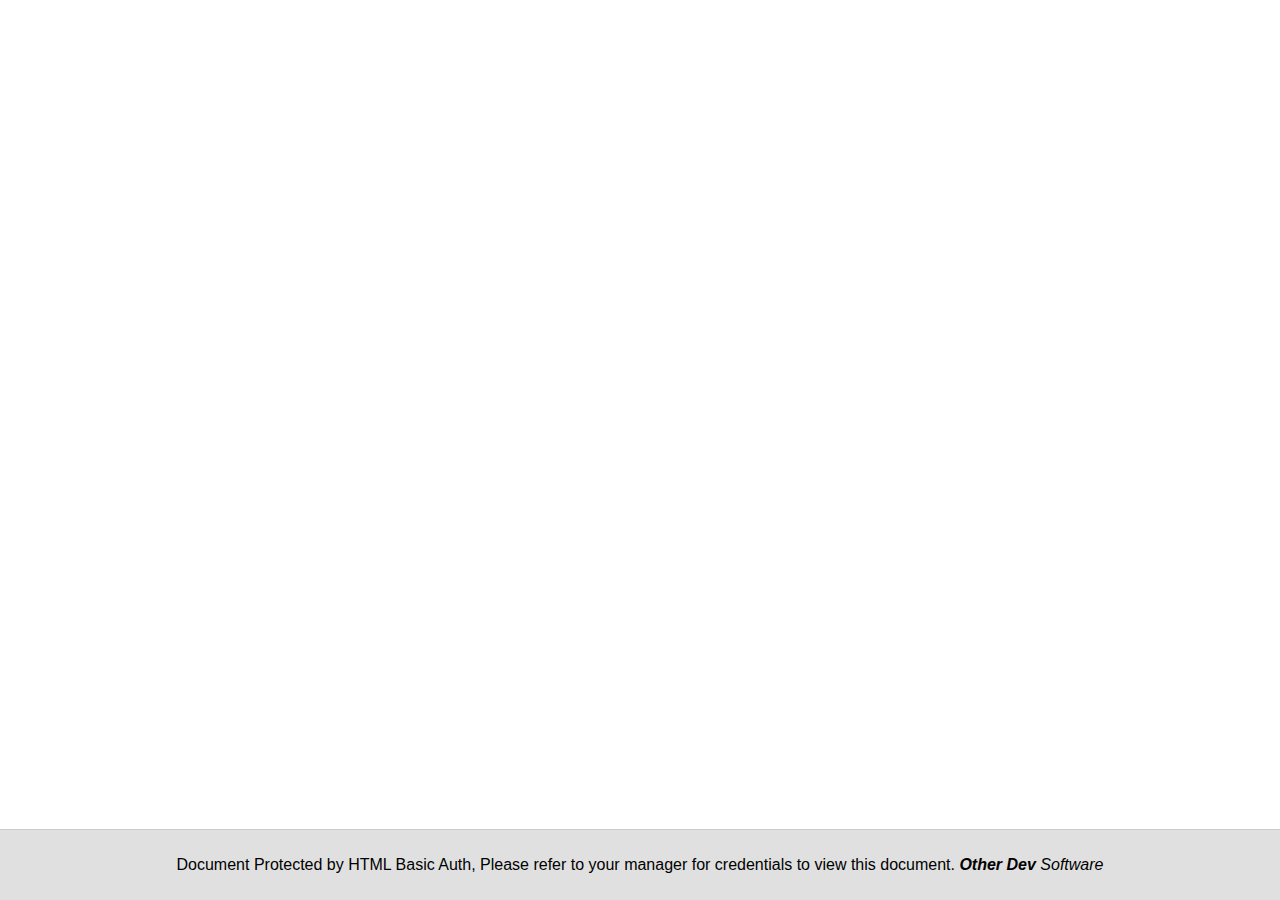
<file: public/internal/partnerships/7ed76f33bad402cf58b3ab5cb4b8f10c/document/index.html>
<!DOCTYPE html>
<html lang="en">
<head>
    <meta charset="UTF-8">
    <meta name="viewport" content="width=device-width, initial-scale=1.0">
    <title>7ed76f33bad402cf58b3ab5cb4b8f10c</title>
    <style>
        body, html {
            margin: 0;
            padding: 0;
            width: 100%;
            height: 100%;
            font-family: Arial, sans-serif;
            display: flex; /* Use flexbox for layout */
            flex-direction: column; /* Stack children vertically */
        }

        .iframe-container {
            flex-grow: 1; /* Allows the iframe container to take up available space */
            position: relative;
            width: 100%;
            overflow: hidden;
        }

        .iframe-container iframe {
            position: absolute;
            top: 0;
            left: 0;
            width: 100%;
            height: 100%;
            border: none;
        }

        .content-below-iframe {
            background-color: #e0e0e0;
            padding: 10px;
            text-align: center;
            border-top: 1px solid #ccc;
            flex-shrink: 0; /* Prevents this content from shrinking */
        }
    </style>
</head>
<body>
    <div class="iframe-container">
        <iframe src="https://otherdevdocuments.zya.me/private-document/7ed76f33bad402cf58b3ab5cb4b8f10c/index.php" 
                title="Embedded Content"
                sandbox="allow-scripts allow-same-origin allow-forms allow-popups"></iframe>
    </div>
    <div class="content-below-iframe">
        <p>Document Protected by HTML Basic Auth, Please refer to your manager for credentials to view this document. <i><strong>Other Dev</strong> Software</i></p>
    </div>

</body>
</html>
</file>
